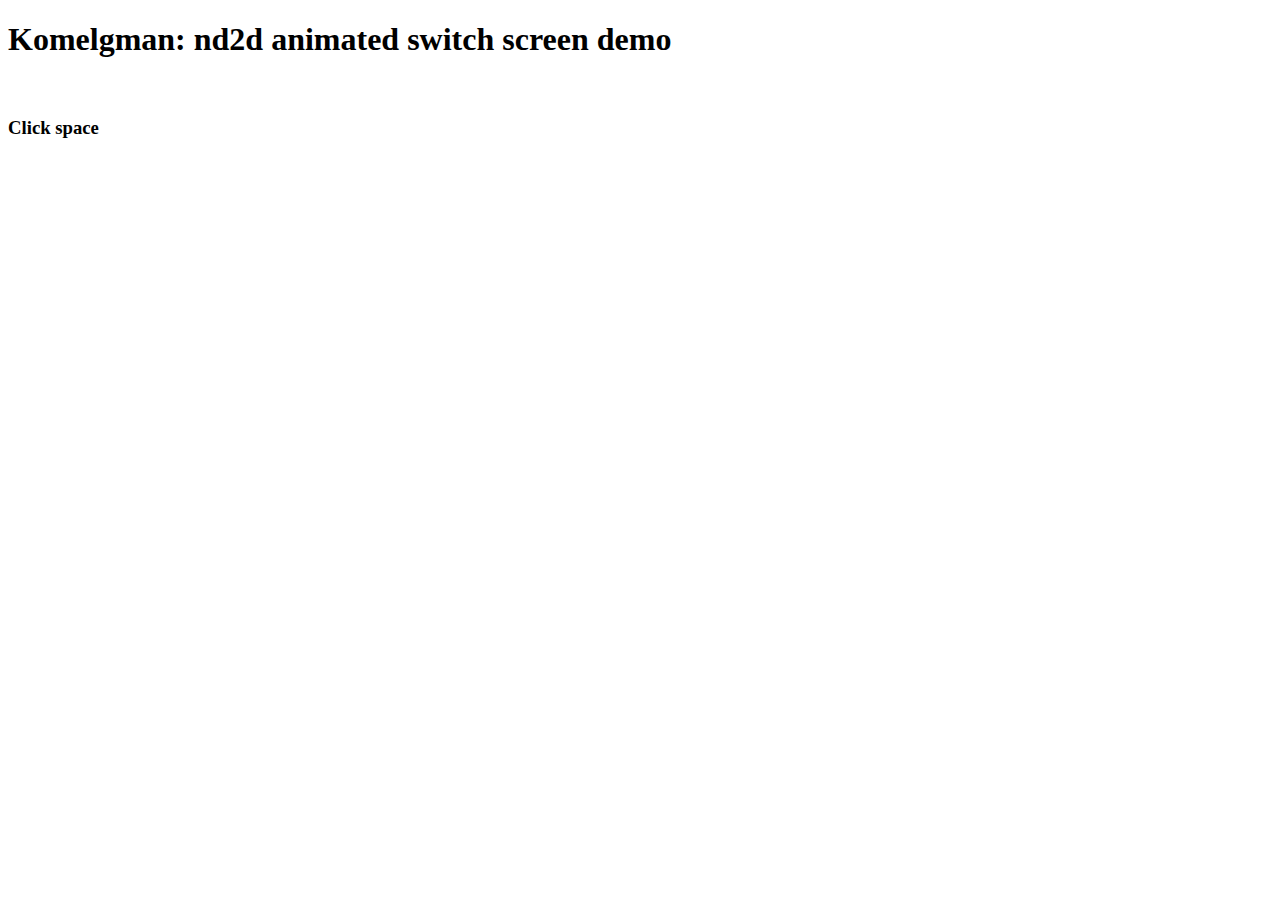
<file: demo/1/index.html>
<!DOCTYPE html PUBLIC "-//W3C//DTD XHTML 1.0 Transitional//EN" "http://www.w3.org/TR/xhtml1/DTD/xhtml1-transitional.dtd">
<html xmlns="http://www.w3.org/1999/xhtml">
<head>
    <meta http-equiv="content-type" content="text/html; charset=utf-8">
    <meta http-equiv="content-language" content="en-us">
    <base href="http://komelgman.github.com/">
	
    <!--
	<link type="image/x-icon" href="favicon.ico" rel="shortcut icon"> 
    <link type="text/css" href="/etc/css/private/private.all.css" rel="stylesheet" media="all">	
	-->
		
    <script type="text/javascript" src="/etc/js/console.js"></script>
    <script type="text/javascript" src="/etc/js/swfobject.js"></script>    
	
	<title>Komelgman: nd2d animated switch screen demo</title>
	
	<script type="text/javascript">

		var flashvars = {};
		var params = {wmode: 'direct'};
		var attributes = {};

		swfobject.embedSWF("http://dl.dropbox.com/u/26262570/_Main.swf", "demo", "800", "600", "11.0.0", "/etc/expressInstall.swf", flashvars, params, attributes);

	</script>	
</head>
<body>
	<h1>Komelgman: nd2d animated switch screen demo</h1><br/>
	<h3>Click space</h3>
	
	<div id="demo"></div>
</body>
</html>
</file>
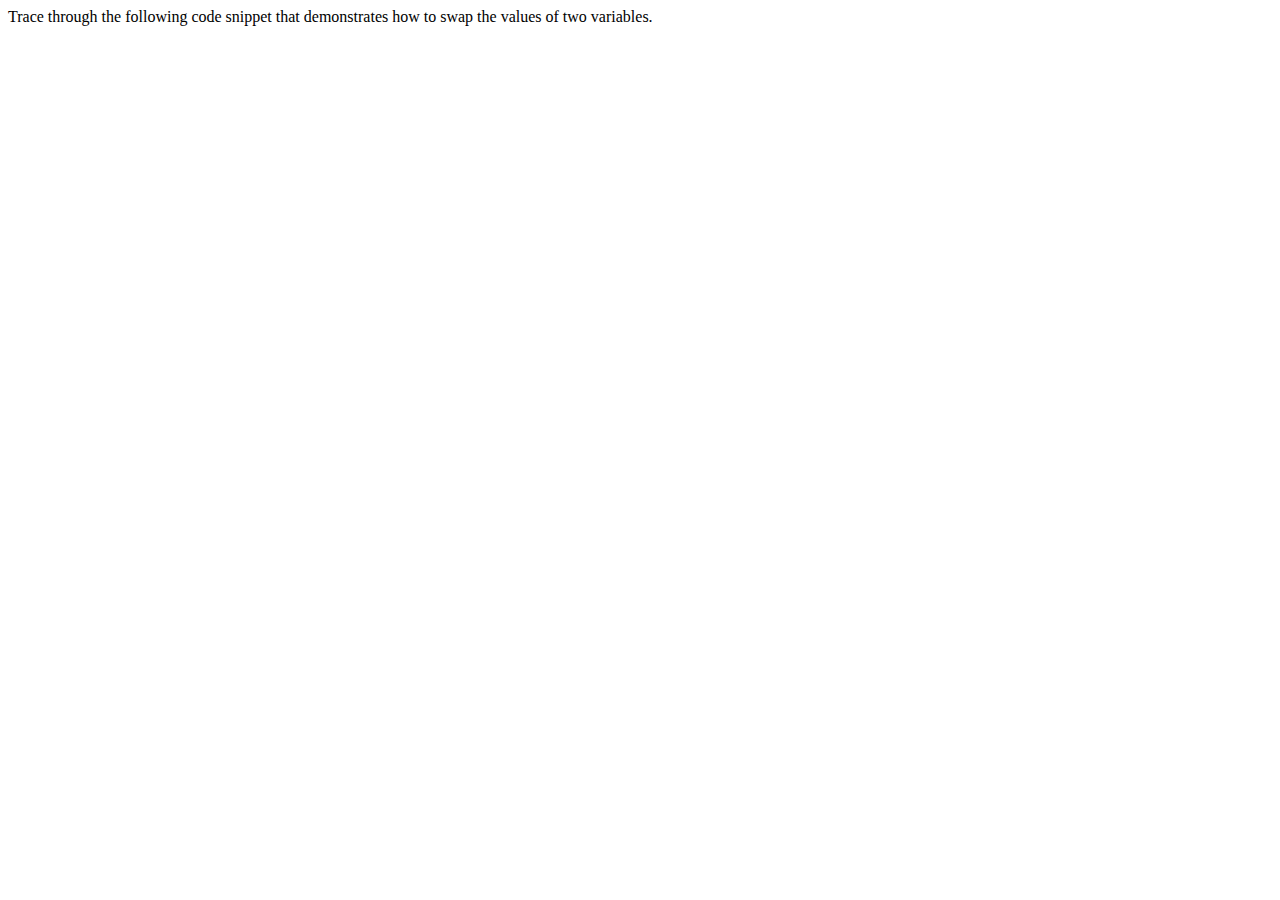
<file: index2.html>
<html>
  <head>
    <title>CodeCheck® Tracer</title> 
    <meta charset='utf-8'/> 
    <script charset='utf-8' src='https://horstmann.com/codecheck/script/Gettext.js' type='text/javascript'></script> 
    <link href='https://horstmann.com/codecheck/css/codecheck_tracer.css' rel='stylesheet' type='text/css'/> 
    <script src='https://horstmann.com/script/penpal.min.js'></script> 
    <script>//<![CDATA[
        let doneLoading = false
        let getParent = () => {
            if (!this.connection) {
                this.connection = Penpal.connectToParent()
            }

            return this.connection.promise
        }

        let loaded = async () => {
            if (window.self === window.top) return;
            if (doneLoading) return
            const parent = await getParent()
            if (!doneLoading) {
                parent.doneLoading()
                doneLoading = true
            }
        }
// ]]>
    </script>
    <script>//<![CDATA[
if (!('horstmann_config' in window)) window.horstmann_config = {}
horstmann_config.score_change_listener = async (element, state, score) => {
  if (window.self === window.top) return
  const parent = await getParent()
  parent.submit(score, state)
}
horstmann_config.retrieve_state = async (element, callback) => {
  if (window.self === window.top) { callback(element, undefined) ; return }

  await loaded()
  const parent = await getParent()
  let state = await parent.getState()
  if (state === null) state = undefined
  callback(element, state)
}

let docHeight = 0
const MIN_WIDTH = 950

let sendDocHeight = () => {
  if (window.self === window.top) return
  window.scrollTo(0, 0)
  const SEND_DOCHEIGHT_DELAY = 100
  setTimeout(async () => {
    const container = // document.body
      document.getElementsByClassName('hc-included')[0]
    let newDocHeight = container.scrollHeight + container.offsetTop
    if (docHeight != newDocHeight) {
      docHeight = newDocHeight
      const parent = await getParent()
      const docWidth = Math.max(MIN_WIDTH, container.scrollWidth + container.offsetLeft)
      console.log("parent.resize", { docHeight, docWidth })
      parent.resize(docHeight, docWidth)
    }
  }, SEND_DOCHEIGHT_DELAY)
}

window.addEventListener('load', () => {
  const mutationObserver = new MutationObserver(sendDocHeight)
  mutationObserver.observe(document.body, { childList: true, subtree: true })
})
// ]]>
    </script> 
  </head> 
  <body>
  <div class='hc-included'>
<div>Trace through the following code snippet that demonstrates how to swap the values of two variables.</div>
    <div class='codecheck_tracer'>
      <script type='module' src='tracer.js'></script> 
    </div>
  </div>
  </body> 
</html>
</file>
